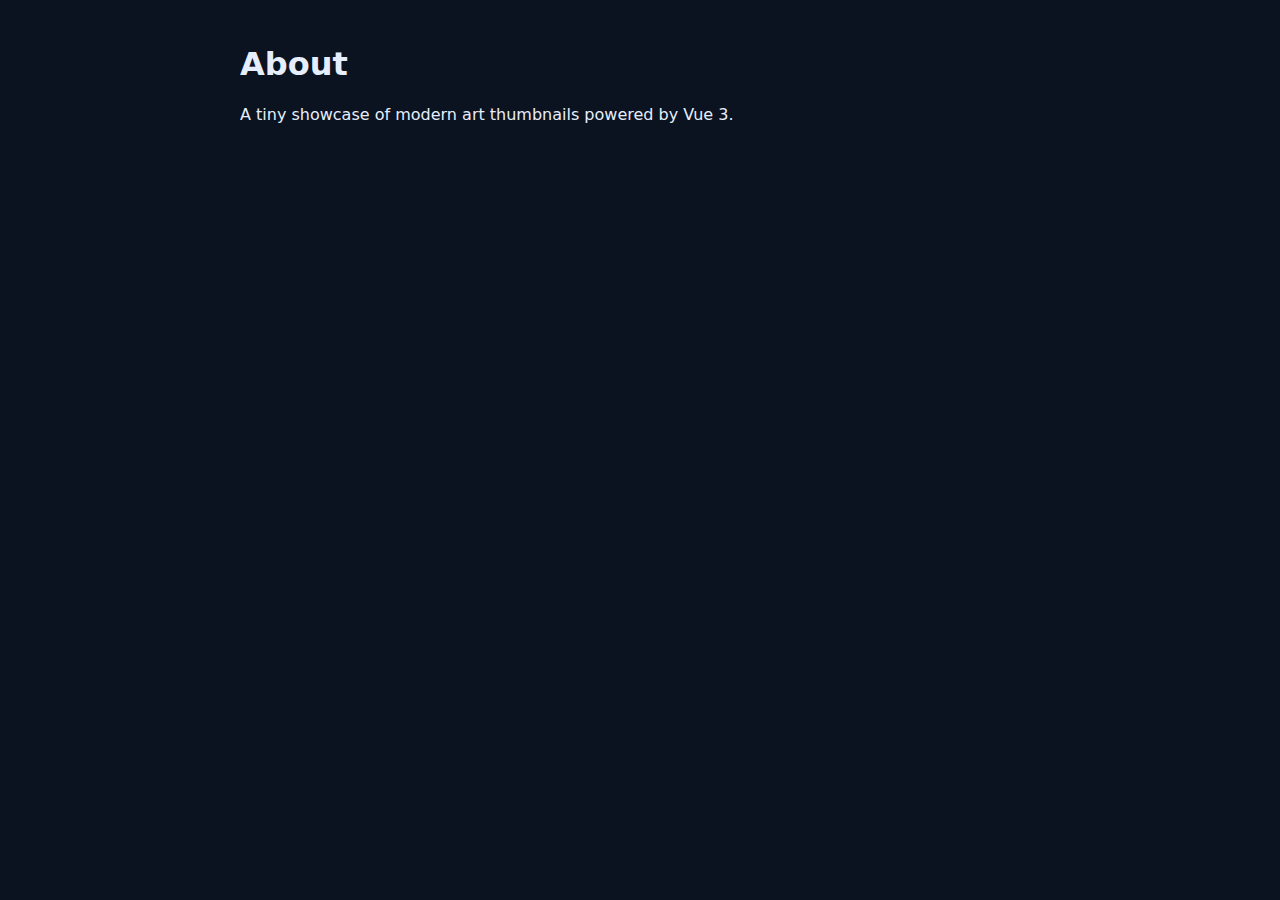
<file: about.html>
<!doctype html><html><head><meta charset="utf-8"><meta name="viewport" content="width=device-width,initial-scale=1">
<title>About • Minimal Gallery</title><link rel="stylesheet" href="styles.css"></head><body>
<main style="max-width:800px;margin:auto;padding:24px"><h1>About</h1><p>A tiny showcase of modern art thumbnails powered by Vue 3.</p></main></body></html>
</file>
<file: styles.css>
body{margin:0;background:#0b1220;color:#e6eefc;font-family:Inter,system-ui}.card{background:#0e162b;border:1px solid #1b2748;border-radius:16px;overflow:hidden}
</file>
